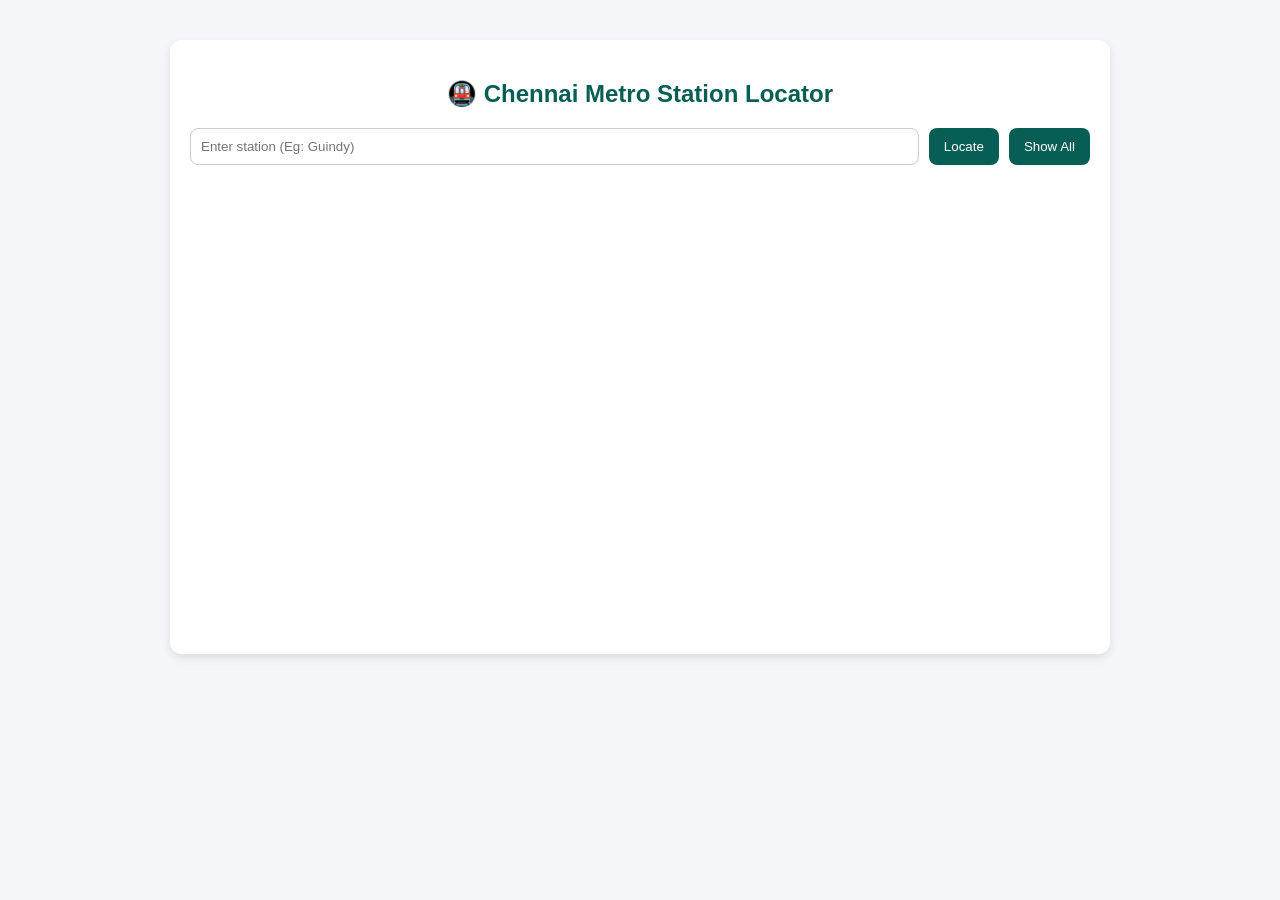
<file: mapp.html>
<!DOCTYPE html>
<html>
<head>
    <title>Chennai Metro Map</title>
    <link rel="stylesheet" href="mapp.css">
</head>
<body>

<div class="container">

    <h2>🚇 Chennai Metro Station Locator</h2>

    <div class="search-box">
        <input type="text" id="locationInput" placeholder="Enter station (Eg: Guindy)">
        <button onclick="locateStation()">Locate</button>
        <button onclick="showAllStations()">Show All</button>
    </div>

    <iframe id="mapFrame"></iframe>

</div>

<script src="mapp.js"></script>
</body>
</html>
</file>
<file: mapp.css>
body {
    margin: 0;
    font-family: Arial;
    background: #f4f6f9;
}

.container {
    width: 90%;
    max-width: 900px;
    margin: 40px auto;
    background: white;
    padding: 20px;
    border-radius: 12px;
    box-shadow: 0 4px 10px rgba(0,0,0,0.1);
}

h2 {
    text-align: center;
    color: #075e54;
}

.search-box {
    display: flex;
    gap: 10px;
    margin-bottom: 15px;
}

.search-box input {
    flex: 1;
    padding: 10px;
    border-radius: 8px;
    border: 1px solid #ccc;
}

.search-box button {
    padding: 10px 15px;
    border: none;
    background: #075e54;
    color: white;
    border-radius: 8px;
    cursor: pointer;
}

.search-box button:hover {
    background: #06463f;
}

iframe {
    width: 100%;
    height: 450px;
    border-radius: 10px;
    border: none;
}
</file>
